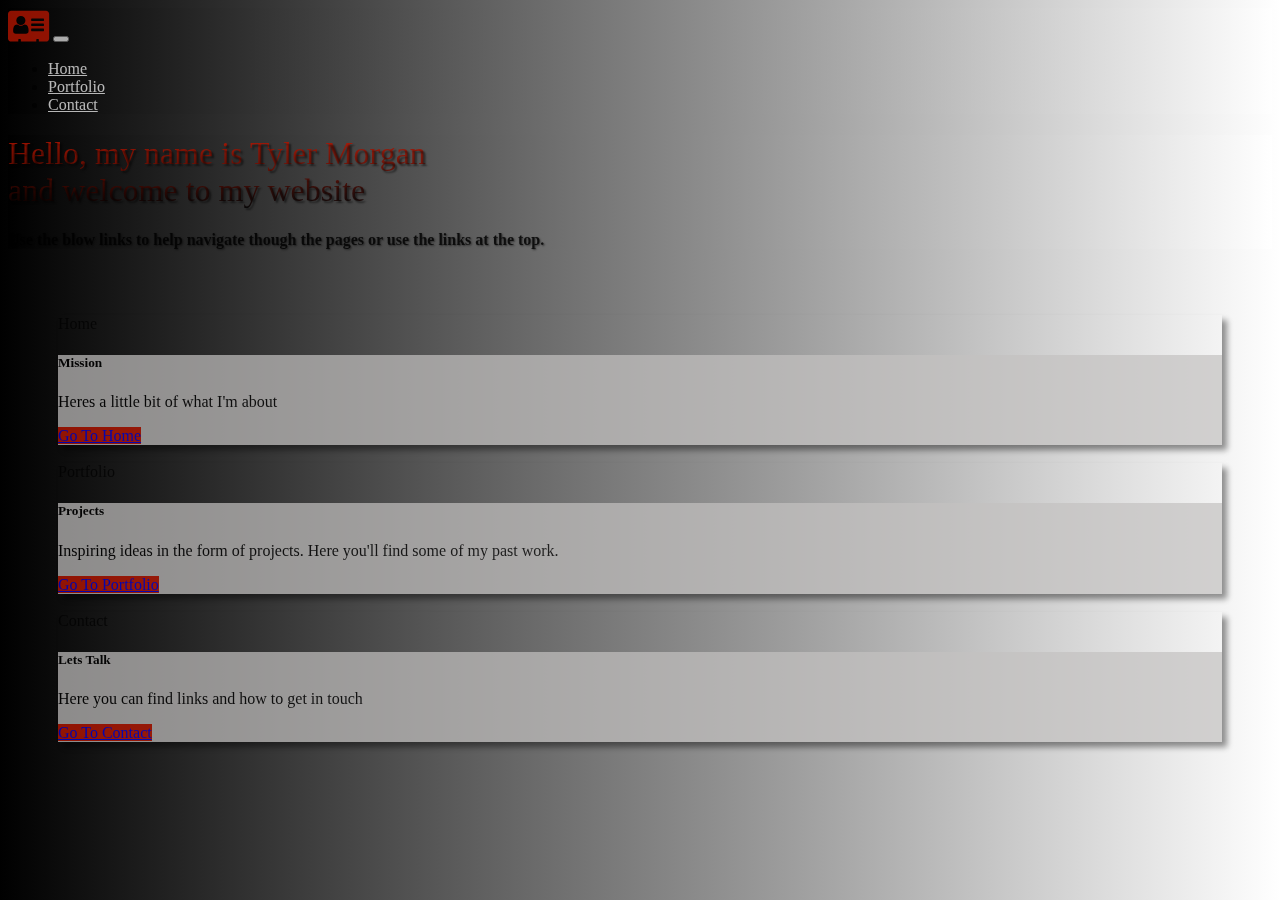
<file: index.html>
<!doctype html>
<html lang="en">
  <head>
    <!-- Required meta tags -->
    <meta charset="utf-8">
    <meta name="viewport" content="width=device-width, initial-scale=1, shrink-to-fit=no">

    <!-- Bootstrap CSS -->
    <link rel="stylesheet" href="https://stackpath.bootstrapcdn.com/bootstrap/4.5.0/css/bootstrap.min.css" integrity="sha384-9aIt2nRpC12Uk9gS9baDl411NQApFmC26EwAOH8WgZl5MYYxFfc+NcPb1dKGj7Sk" crossorigin="anonymous">

    <title>My Portfolio</title>
  </head>
    <body>
    

        <!-- Optional JavaScript -->
        <!-- jQuery first, then Popper.js, then Bootstrap JS -->
        <script src="https://code.jquery.com/jquery-3.5.1.slim.min.js" integrity="sha384-DfXdz2htPH0lsSSs5nCTpuj/zy4C+OGpamoFVy38MVBnE+IbbVYUew+OrCXaRkfj" crossorigin="anonymous"></script>
        <script src="https://cdn.jsdelivr.net/npm/popper.js@1.16.0/dist/umd/popper.min.js" integrity="sha384-Q6E9RHvbIyZFJoft+2mJbHaEWldlvI9IOYy5n3zV9zzTtmI3UksdQRVvoxMfooAo" crossorigin="anonymous"></script>
        <script src="https://stackpath.bootstrapcdn.com/bootstrap/4.5.0/js/bootstrap.min.js" integrity="sha384-OgVRvuATP1z7JjHLkuOU7Xw704+h835Lr+6QL9UvYjZE3Ipu6Tp75j7Bh/kR0JKI" crossorigin="anonymous"></script>
        <link rel="stylesheet" href="https://cdnjs.cloudflare.com/ajax/libs/font-awesome/4.7.0/css/font-awesome.min.css">
        <link rel="stylesheet" href="style.css">

        <nav class="navbar navbar-expand-lg navbar-light bg-light">
        <a class="navbar-brand" href="index.html" ><i class="fa fa-address-card" style="font-size:36px; color:#c91700;" id="red-nav"></i></a>
        <button class="navbar-toggler" type="button" data-toggle="collapse" data-target="#navbarNav" aria-controls="navbarNav" aria-expanded="false" aria-label="Toggle navigation">
          <span class="navbar-toggler-icon"></span>
        </button>
        <div class="collapse navbar-collapse" id="navbarNav">
          <ul class="navbar-nav">
            <li class="nav-item active">
              <a class="nav-link" href="home.html" id="red-nav">Home <span class="sr-only">(current)</span></a>
            </li>
            <li class="nav-item">
              <a class="nav-link" href="portfolio.html" id="red-nav">Portfolio</a>
            </li>
            <li class="nav-item">
              <a class="nav-link" href="contact.html" id="red-nav">Contact</a>
            </li>
          </ul>
        </div>
        </nav>
        <div class="jumbotron jumbotron-fluid">
          <div class="container">
            <h1 class="display-4">Hello, my name is Tyler Morgan <br> and welcome to my website</h1>
            
            <p class="lead" style="font-weight: 700;">Use the blow links to help navigate though the pages or use the links at the top.</p>
          </div>
        </div>
        
    <div class="padding">
        <div class="card">
        <div class="card-header">
          Home
        </div>
        <div class="card-body">
          <h5 class="card-title">Mission</h5>
          <p class="card-text">Heres a little bit of what I'm about</p>
          <a href="../week-2-homework/home.html" class="btn btn-primary">Go To Home</a>
        </div>
      </div>
      <br>
      <div class="card">
        <div class="card-header">
          Portfolio
        </div>
        <div class="card-body">
          <h5 class="card-title">Projects</h5>
          <p class="card-text">Inspiring ideas in the form of projects. Here you'll find some of my past work.</p>
          <a href="../week-2-homework/portfolio.html" class="btn btn-primary">Go To Portfolio</a>
        </div>
      </div>
      <br>
      <div class="card">
        <div class="card-header">
          Contact
        </div>
        <div class="card-body">
          <h5 class="card-title">Lets Talk</h5>
          <p class="card-text">Here you can find links and how to get in touch</p>
          <a href="../week-2-homework/contact.html" class="btn btn-primary">Go To Contact</a>
        </div>
      </div>

    </div>
    
    












    </body>
</html>
</file>
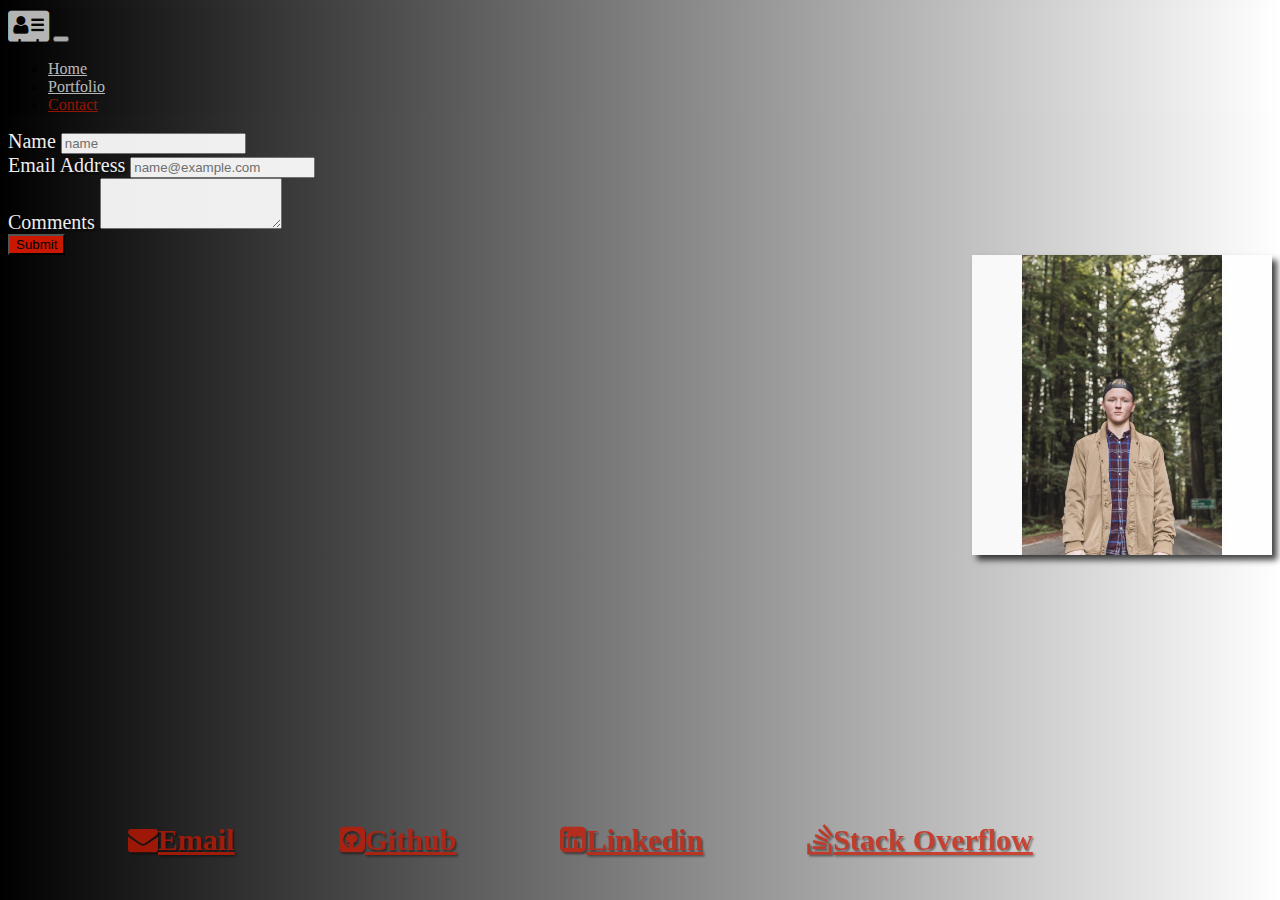
<file: contact.html>
<!doctype html>
<html lang="en">
  <head>
    <!-- Required meta tags -->
    <meta charset="utf-8">
    <meta name="viewport" content="width=device-width, initial-scale=1, shrink-to-fit=no">

    <!-- Bootstrap CSS -->
    <link rel="stylesheet" href="https://stackpath.bootstrapcdn.com/bootstrap/4.5.0/css/bootstrap.min.css" integrity="sha384-9aIt2nRpC12Uk9gS9baDl411NQApFmC26EwAOH8WgZl5MYYxFfc+NcPb1dKGj7Sk" crossorigin="anonymous">

    <title>Hello, world!</title>
  </head>
    <body>
    

        <!-- Optional JavaScript -->
        <!-- jQuery first, then Popper.js, then Bootstrap JS -->
        <script src="https://code.jquery.com/jquery-3.5.1.slim.min.js" integrity="sha384-DfXdz2htPH0lsSSs5nCTpuj/zy4C+OGpamoFVy38MVBnE+IbbVYUew+OrCXaRkfj" crossorigin="anonymous"></script>
        <script src="https://cdn.jsdelivr.net/npm/popper.js@1.16.0/dist/umd/popper.min.js" integrity="sha384-Q6E9RHvbIyZFJoft+2mJbHaEWldlvI9IOYy5n3zV9zzTtmI3UksdQRVvoxMfooAo" crossorigin="anonymous"></script>
        <script src="https://stackpath.bootstrapcdn.com/bootstrap/4.5.0/js/bootstrap.min.js" integrity="sha384-OgVRvuATP1z7JjHLkuOU7Xw704+h835Lr+6QL9UvYjZE3Ipu6Tp75j7Bh/kR0JKI" crossorigin="anonymous"></script>
        <link rel="stylesheet" href="https://cdnjs.cloudflare.com/ajax/libs/font-awesome/4.7.0/css/font-awesome.min.css">
        <link rel="stylesheet" href="style.css">

        <nav class="navbar navbar-expand-lg navbar-light bg-light">
        <a class="navbar-brand" href="index.html"><i class="fa fa-address-card" style="font-size:36px" id="red-nav"></i></a>
        <button class="navbar-toggler" type="button" data-toggle="collapse" data-target="#navbarNav" aria-controls="navbarNav" aria-expanded="false" aria-label="Toggle navigation">
          <span class="navbar-toggler-icon"></span>
        </button>
        <div class="collapse navbar-collapse" id="navbarNav">
          <ul class="navbar-nav">
            <li class="nav-item active">
              <a class="nav-link" href="home.html" id="red-nav">Home <span class="sr-only">(current)</span></a>
            </li>
            <li class="nav-item">
              <a class="nav-link" href="portfolio.html" id="red-nav">Portfolio</a>
            </li>
            <li class="nav-item">
              <a class="nav-link" href="contact.html" id="red-nav" style="color:#c91700;">Contact</a>
            </li>
          </ul>
        </div>
        </nav>

        

      <main class="container">
        <div class="row">
        <div class="col-lg-6">
          <form>
              <div class="form-group">
                  <label for="exampleFormControlInput1">Name</label>
                  <input type="email" class="form-control" id="exampleFormControlInput1" placeholder="name">
              </div>
              <div class="form-group">
                  <label for="exampleFormControlInput1">Email Address</label>
                  <input type="name" class="form-control" id="exampleFormControlInput1" placeholder="name@example.com">
              </div>
              <div class="form-group">
                  <label for="exampleFormControlTextarea1">Comments</label>
                  <textarea class="form-control" id="exampleFormControlTextarea1" rows="3"></textarea>
              </div>
              <button type="submit" class="btn btn-primary">Submit</button>
          </form>
        </div>
        <div class="col-lg-6">
          <img id="img3" src="assets/tyler-1.img.JPG" alt="picture of tyler" width="300px" > 
        </div>

         </div>
      </main>

      

        <div class="contact-links">
          <ul>
            <li class="fa fa-envelope"><a href="mailto:ty.morgan818@gmail.com">Email</a></li>
            <li class="fa fa-github-square"><a href="https://github.com/snw380">Github</a></li>
            <li class="fa fa-linkedin-square"><a href="https://www.linkedin.com/public-profile/settings?trk=d_flagship3_profile_self_view_public_profile&lipi=urn%3Ali%3Apage%3Ad_flagship3_profile_self_edit_top_card%3BZP8SOUVUQy6rx7xkAp%2Bf9Q%3D%3D">Linkedin</a></li>
            <li class="fa fa-stack-overflow"><a href="https://stackoverflow.com/story/tylermorgan">Stack Overflow</a></li>
          </ul>  
        </div>
    
    </body>
</html>
</file>
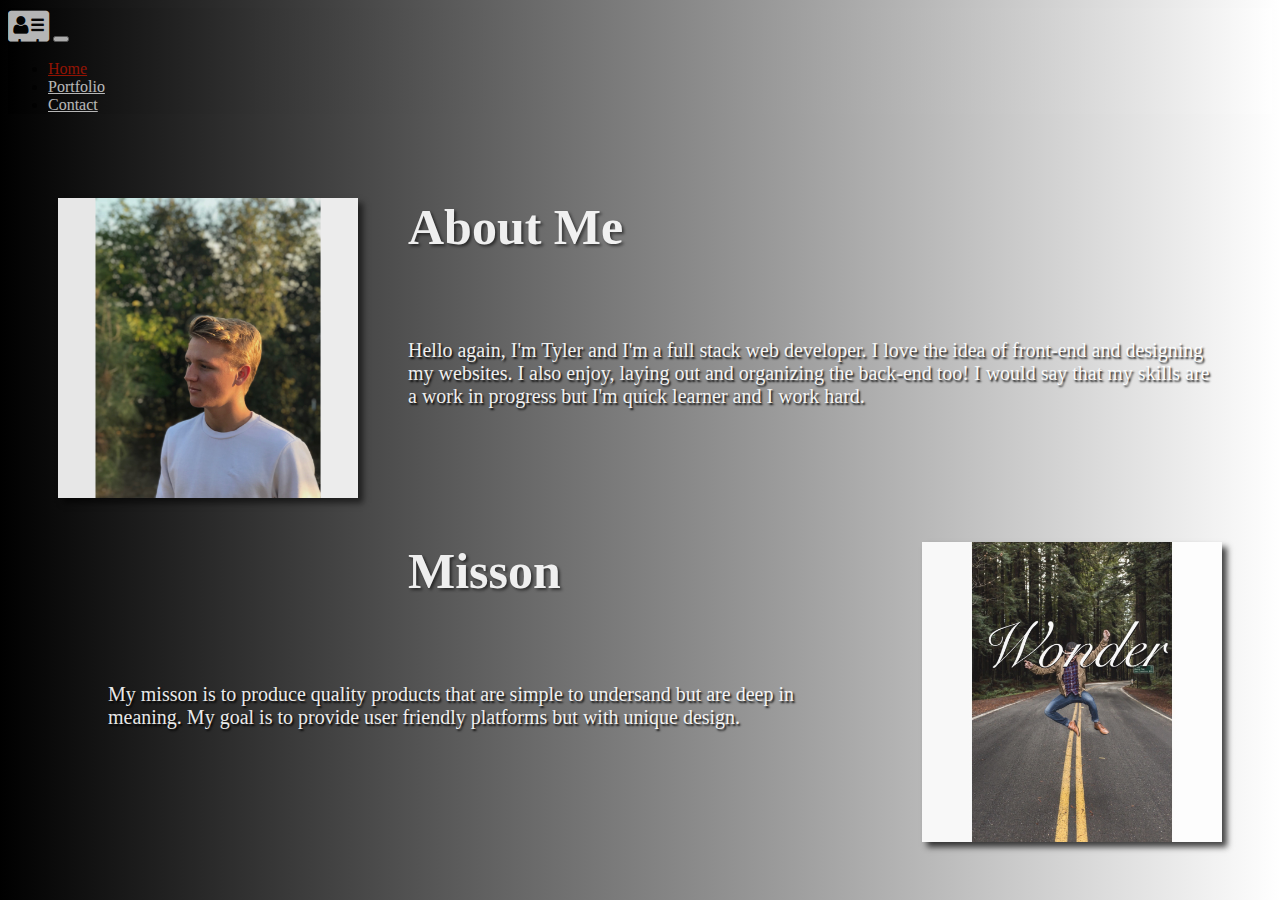
<file: home.html>
<!doctype html>
<html lang="en">
  <head>
    <!-- Required meta tags -->
    <meta charset="utf-8">
    <meta name="viewport" content="width=device-width, initial-scale=1, shrink-to-fit=no">

    <!-- Bootstrap CSS -->
    <link rel="stylesheet" href="https://stackpath.bootstrapcdn.com/bootstrap/4.5.0/css/bootstrap.min.css" integrity="sha384-9aIt2nRpC12Uk9gS9baDl411NQApFmC26EwAOH8WgZl5MYYxFfc+NcPb1dKGj7Sk" crossorigin="anonymous">

    <title>My Portfolio</title>
  </head>
    <body>
    

        <!-- Optional JavaScript -->
        <!-- jQuery first, then Popper.js, then Bootstrap JS -->
        <script src="https://code.jquery.com/jquery-3.5.1.slim.min.js" integrity="sha384-DfXdz2htPH0lsSSs5nCTpuj/zy4C+OGpamoFVy38MVBnE+IbbVYUew+OrCXaRkfj" crossorigin="anonymous"></script>
        <script src="https://cdn.jsdelivr.net/npm/popper.js@1.16.0/dist/umd/popper.min.js" integrity="sha384-Q6E9RHvbIyZFJoft+2mJbHaEWldlvI9IOYy5n3zV9zzTtmI3UksdQRVvoxMfooAo" crossorigin="anonymous"></script>
        <script src="https://stackpath.bootstrapcdn.com/bootstrap/4.5.0/js/bootstrap.min.js" integrity="sha384-OgVRvuATP1z7JjHLkuOU7Xw704+h835Lr+6QL9UvYjZE3Ipu6Tp75j7Bh/kR0JKI" crossorigin="anonymous"></script>
        <link rel="stylesheet" href="https://cdnjs.cloudflare.com/ajax/libs/font-awesome/4.7.0/css/font-awesome.min.css">
        <link rel="stylesheet" href="style.css">

        <nav class="navbar navbar-expand-lg navbar-light bg-light">
        <a class="navbar-brand" href="index.html"><i class="fa fa-address-card" style="font-size:36px" id="red-nav"></i></a>
        <button class="navbar-toggler" type="button" data-toggle="collapse" data-target="#navbarNav" aria-controls="navbarNav" aria-expanded="false" aria-label="Toggle navigation">
          <span class="navbar-toggler-icon"></span>
        </button>
        <div class="collapse navbar-collapse" id="navbarNav">
          <ul class="navbar-nav">
            <li class="nav-item active">
              <a class="nav-link" href="home.html" id="red-nav" style="color:#c91700;">Home <span class="sr-only">(current)</span></a>
            </li>
            <li class="nav-item">
              <a class="nav-link" href="portfolio.html" id="red-nav">Portfolio</a>
            </li>
            <li class="nav-item">
              <a class="nav-link" href="contact.html" id="red-nav">Contact</a>
            </li>
          </ul>
        </div>
        </nav>
        
          <div class="row" >
            <div class="col-lg-12">
                <img src="./assets/tyler-2.jpg" alt="0" id="img" width="300px">
                <h1 class="h1">About Me</h1>
              <p id="img-p">Hello again, I'm Tyler and I'm a full stack web developer. I love the idea of front-end and designing my websites. I also enjoy, laying out and organizing the back-end too! I would say that my skills are a work in progress but I'm quick learner and I work hard.</p>
            </div>
          </div>

          <div class="row" >
            <div class="col-lg-12">
              <img src="./assets/wonder.jpg" alt="0" id="img2" width="300px">
              <h1 class="h1">Misson</h1>
              <p id="img-p">My misson is to produce quality products that are simple to undersand but are deep in meaning. My goal is to provide user friendly platforms but with unique design.</p>
            </div>
          </div>
          
          

    </body>
</html>
</file>
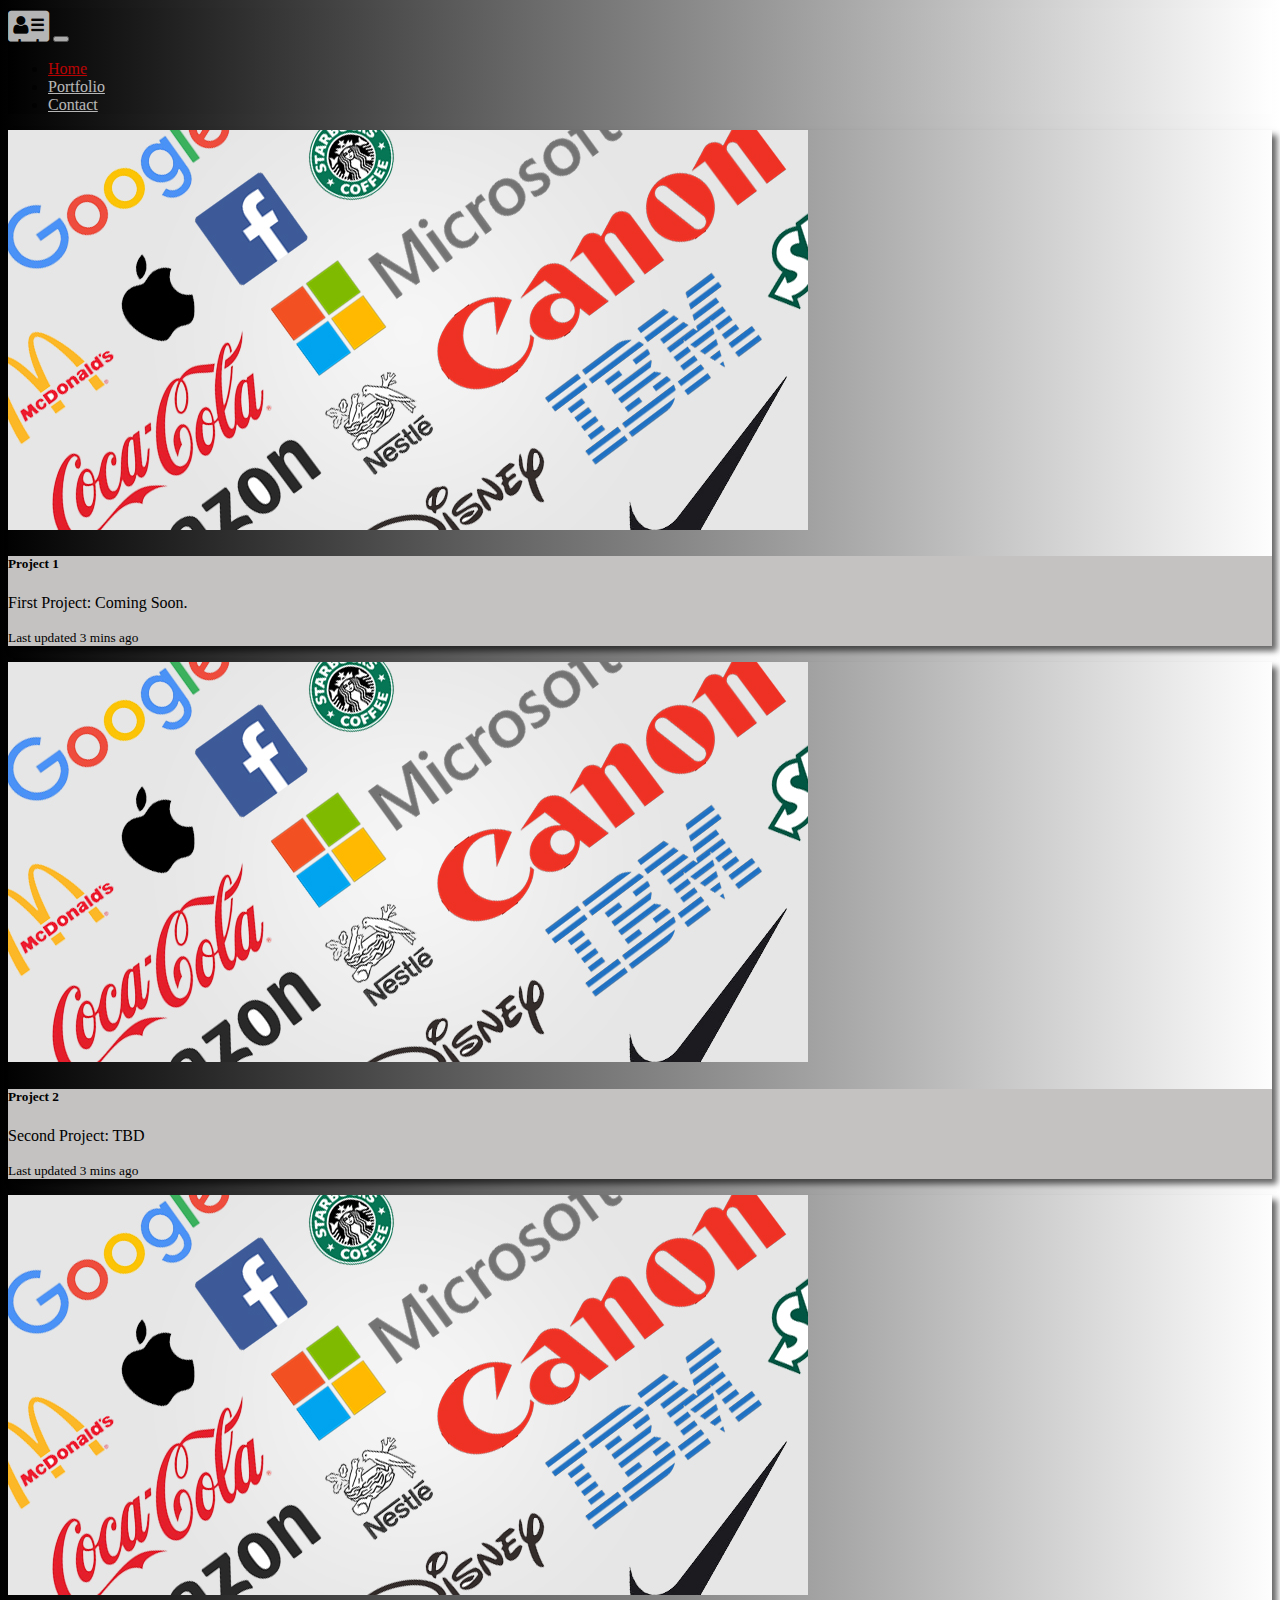
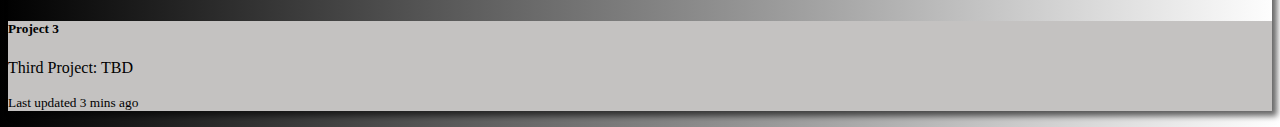
<file: portfolio.html>
<!doctype html>
<html lang="en">
  <head>
    <!-- Required meta tags -->
    <meta charset="utf-8">
    <meta name="viewport" content="width=device-width, initial-scale=1, shrink-to-fit=no">

    <!-- Bootstrap CSS -->
    <link rel="stylesheet" href="https://stackpath.bootstrapcdn.com/bootstrap/4.5.0/css/bootstrap.min.css" integrity="sha384-9aIt2nRpC12Uk9gS9baDl411NQApFmC26EwAOH8WgZl5MYYxFfc+NcPb1dKGj7Sk" crossorigin="anonymous">

    <title>My Portfolio</title>
  </head>
    <body>
    

        <!-- Optional JavaScript -->
        <!-- jQuery first, then Popper.js, then Bootstrap JS -->
        <script src="https://code.jquery.com/jquery-3.5.1.slim.min.js" integrity="sha384-DfXdz2htPH0lsSSs5nCTpuj/zy4C+OGpamoFVy38MVBnE+IbbVYUew+OrCXaRkfj" crossorigin="anonymous"></script>
        <script src="https://cdn.jsdelivr.net/npm/popper.js@1.16.0/dist/umd/popper.min.js" integrity="sha384-Q6E9RHvbIyZFJoft+2mJbHaEWldlvI9IOYy5n3zV9zzTtmI3UksdQRVvoxMfooAo" crossorigin="anonymous"></script>
        <script src="https://stackpath.bootstrapcdn.com/bootstrap/4.5.0/js/bootstrap.min.js" integrity="sha384-OgVRvuATP1z7JjHLkuOU7Xw704+h835Lr+6QL9UvYjZE3Ipu6Tp75j7Bh/kR0JKI" crossorigin="anonymous"></script>
        <link rel="stylesheet" href="https://cdnjs.cloudflare.com/ajax/libs/font-awesome/4.7.0/css/font-awesome.min.css">
        <link rel="stylesheet" href="style.css">

        <nav class="navbar navbar-expand-lg navbar-light bg-light">
        <a class="navbar-brand" href="index.html"><i class="fa fa-address-card" style="font-size:36px" id="red-nav"></i></a>
        <button class="navbar-toggler" type="button" data-toggle="collapse" data-target="#navbarNav" aria-controls="navbarNav" aria-expanded="false" aria-label="Toggle navigation">
          <span class="navbar-toggler-icon"></span>
        </button>
        <div class="collapse navbar-collapse" id="navbarNav">
          <ul class="navbar-nav">
            <li class="nav-item active">
              <a class="nav-link" href="home.html" id="red-nav" style="color:red;">Home <span class="sr-only">(current)</span></a>
            </li>
            <li class="nav-item">
              <a class="nav-link" href="portfolio.html" id="red-nav">Portfolio</a>
            </li>
            <li class="nav-item">
              <a class="nav-link" href="contact.html" id="red-nav">Contact</a>
            </li>
          </ul>
        </div>
        </nav>
        <main class="container">
          <div class="card-deck">
              <div class="card">
                  <img src="./assets/unique-brand.jpg" class="card-img-top" alt="">
                  <div class="card-body">
                      <h5 class="card-title">Project 1</h5>
                      <p class="card-text">First Project: Coming Soon.</p>
                      <p class="card-text"><small class="text-muted">Last updated 3 mins ago</small></p>
                  </div>
              </div>
              <div class="card">
                  <img src="./assets/unique-brand.jpg" class="card-img-top" alt="">
                  <div class="card-body">
                      <h5 class="card-title">Project 2</h5>
                      <p class="card-text">Second Project: TBD</p>
                      <p class="card-text"><small class="text-muted">Last updated 3 mins ago</small></p>
                  </div>
              </div>
              <div class="card">
                  <img src="./assets/unique-brand.jpg" class="card-img-top" alt="">
                  <div class="card-body">
                      <h5 class="card-title">Project 3</h5>
                      <p class="card-text">Third Project: TBD</p>
                      <p class="card-text"><small class="text-muted">Last updated 3 mins ago</small></p>
                  </div>
              </div>
          </div>
      </main>
      

    </body>
</html>
</file>
<file: style.css>
nav {
    background-image: linear-gradient(to right, black,white);
    opacity: 70%;
    
}

#img {
    opacity: 90%;
    float: left;
    margin: 50px;
    box-shadow: 5px 5px 6px rgba(0, 0, 0, 0.6);
}

.h1 {
    padding-top: 50px;
    color: #ffff;
    text-shadow: 2px 2px 3px rgba(0, 0, 0, 0.6);
    font-size: 50px;
    padding-left: 50px;
    opacity: 90%;
}

#img2 {
    opacity: 90%;
    float: right;
    margin: 50px;
    box-shadow: 5px 5px 6px rgba(0, 0, 0, 0.8);
}

#img3 {
    opacity: 90%;
    float: right;
    box-shadow: 5px 5px 6px rgba(0, 0, 0, 0.8);
} 

#img-p {
    padding: 50px;
    color: #ffff;
    text-shadow: 1.5px 1.5px 2px rgba(0, 0, 0, 2);
    font-size: 20px;
    padding-left: 100px;
    opacity: 90%;
}


body {
    background-image: linear-gradient(to right, black,white);
}

#red-nav {
    font-weight: 500;
    color: #ffff;
    
}

.padding {
    opacity: 70%;
    padding: 50px;
    bottom: 0;
}

div [class="btn btn-primary"] {
    background-color: #c91700;
}

.form-group {
    opacity: 93%;
    font-size: 20px;
    color: #ffff;
    font-weight: 500;
    text-shadow: 1.5px 1.5px 2px rgba(0, 0, 0, 0.6);
}

.contact-p {
    opacity: 93%;
    font-size: 20px;
    margin: 100px;
    color: #ffff;
    font-weight: 500;
    text-shadow: 1.5px 1.5px 2px rgba(0, 0, 0, 0.6);
}

.contact-links {
    opacity: 75%;
    margin: 30px;
    bottom: 0;
    position: fixed;
    width: 100%;
}

.contact-links ul li{
    color: #c91700;
    list-style: none;
    margin: 0 50px;
    cursor: pointer;
    font-weight: 550;
    font-size: 30px;
    text-shadow: 1.5px 1.5px 2px rgba(0, 0, 0, 0.6);
}

.contact-links ul li a {
    color: #c91700;
    list-style: none;
    cursor: pointer;
    font-weight: 550;
    font-size: 30px;
    text-shadow: 1.5px 1.5px 2px rgba(0, 0, 0, 0.6);
}

.card {
    box-shadow: 5px 5px 6px rgba(0, 0, 0, 0.6);
}

.display-4 {
    opacity: 85%;
    background: -webkit-linear-gradient(#c91700,black);
    -webkit-background-clip: text;
    -webkit-text-fill-color: transparent;
    font-weight: 500;
    text-shadow: 2px 2px 2px rgba(0, 0, 0, 0.6);

}

.lead {
    opacity: 85%;
    color:black;
    text-shadow: 1px 1px 2px rgba(0, 0, 0, 0.6);
    font-weight: 900;
}

[class="jumbotron jumbotron-fluid"] {
    background-image: linear-gradient(to right,black,#fff);
}

[class="btn btn-primary"]:hover {
    background: black;
}

.card-body {
    background: #c4c2c1;
}

@media only screen and (max-width: 950px) {

    .container {
        margin-bottom: 35%;
    }
}
</file>
